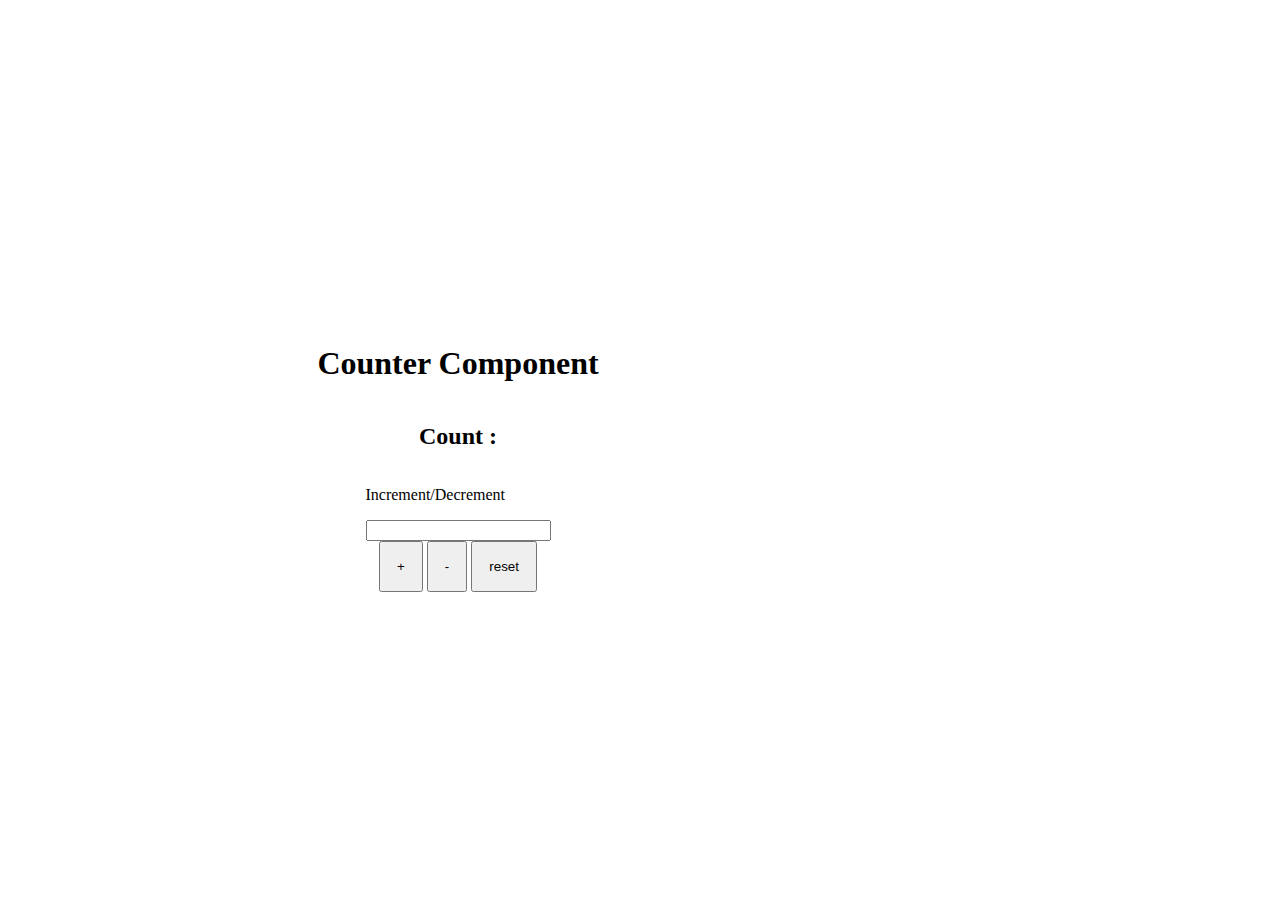
<file: counterComponent/index.html>
<!DOCTYPE html>
<html lang="en">
<head>
    <meta charset="UTF-8">
    <meta name="viewport" content="width=device-width, initial-scale=1.0">
        <link rel="stylesheet" href="./style.css">
    <title>Document</title>
</head>
<body>
    <div class="counter-container">
        <h1>Counter Component</h1>
    <h2>Count : </h2>
    <div>
    <p>Increment/Decrement</p>
    <label>
        <input type="number">

    </label>
    </div>
    
   <div>
    <button class="Increment-Btn">+</button>
    <button class="Decrement-Btn">-</button>
    <button>reset</button>
    </div>
    </div>
    <script src="./script.js"></script>
</body>
</html>
</file>
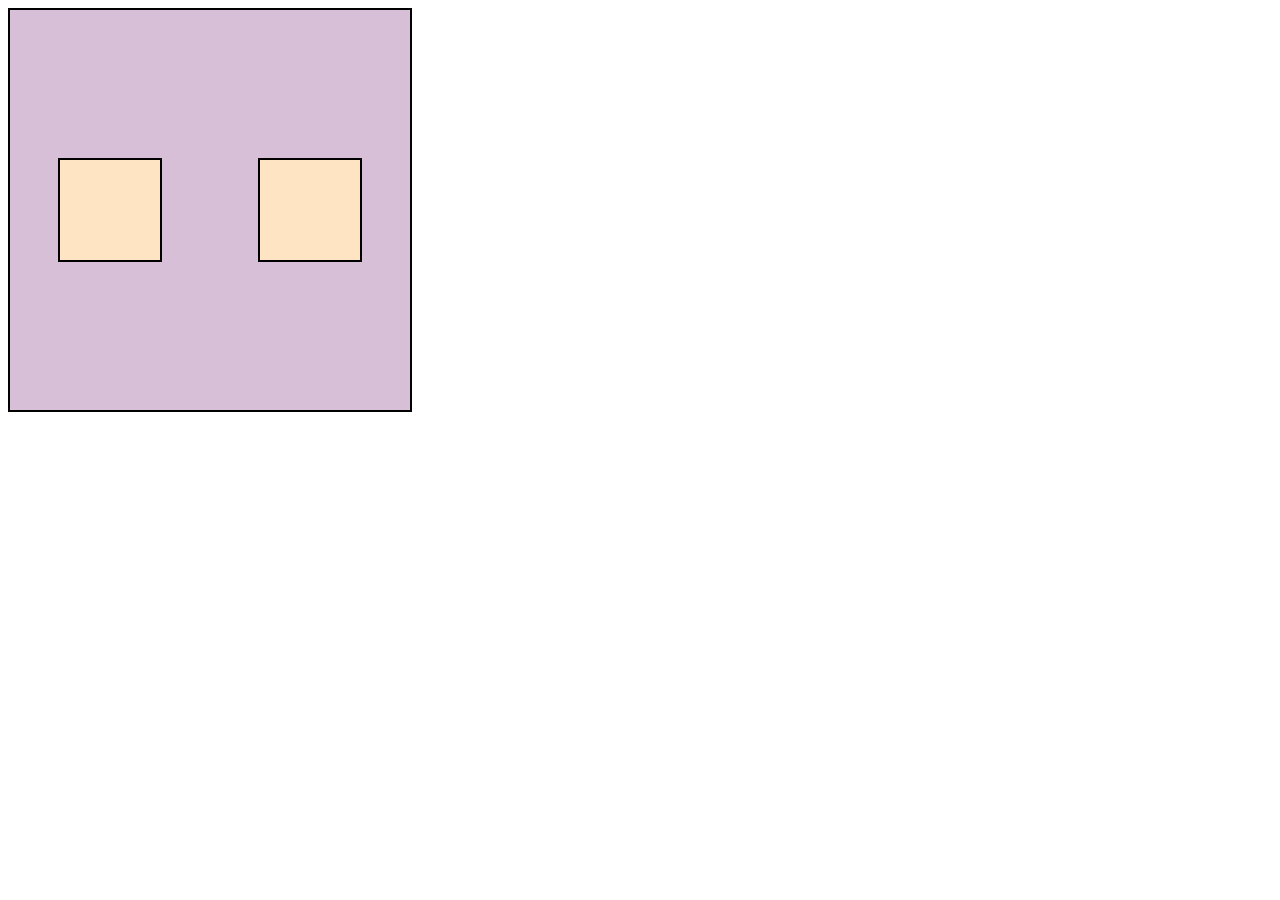
<file: counterComponent/Nested comments/index.html>
<!DOCTYPE html>
<html lang="en">
<head>
    <meta charset="UTF-8">
    <meta name="viewport" content="width=>, initial-scale=1.0">
    <title>Document</title>
    <style>
        .parent{
            height:400px;
            width:400px;
            background-color: thistle;
            border: 2px solid black;
            display:flex;
        }
        .child{
            margin: auto;
            height: 100px;
            width: 100px;
            background-color: bisque;
            border: 2px solid black;
        }
        .red{
            background-color: red;
        }
    </style>
</head>
<body>
    <div class="parent">
        <div class="child"></div>
        <div class="child"></div>
    </div>
</body>
<script>
    var parent=documnet.querySelector(".parent");
    //var child=documnet.querySelector(".child");
    var children=documnet.querySelectoreAll('.child');
    //console.log(children);
    for(var i=0;i<children.length;i++){
        var child=children[i];
        child.addEvnetListener("click",function(e){
            e.stoppropagation();
        e.target.classList.add('red');
    });
}
</script>
</html>
</file>
<file: counterComponent/style.css>
.counter-container{
    height:100vh;
    width:100vh;
    display:flex;
    flex-direction: column;
    justify-content: center;
    align-items: center;
}
button{
    padding:1rem;
    
}
</file>
